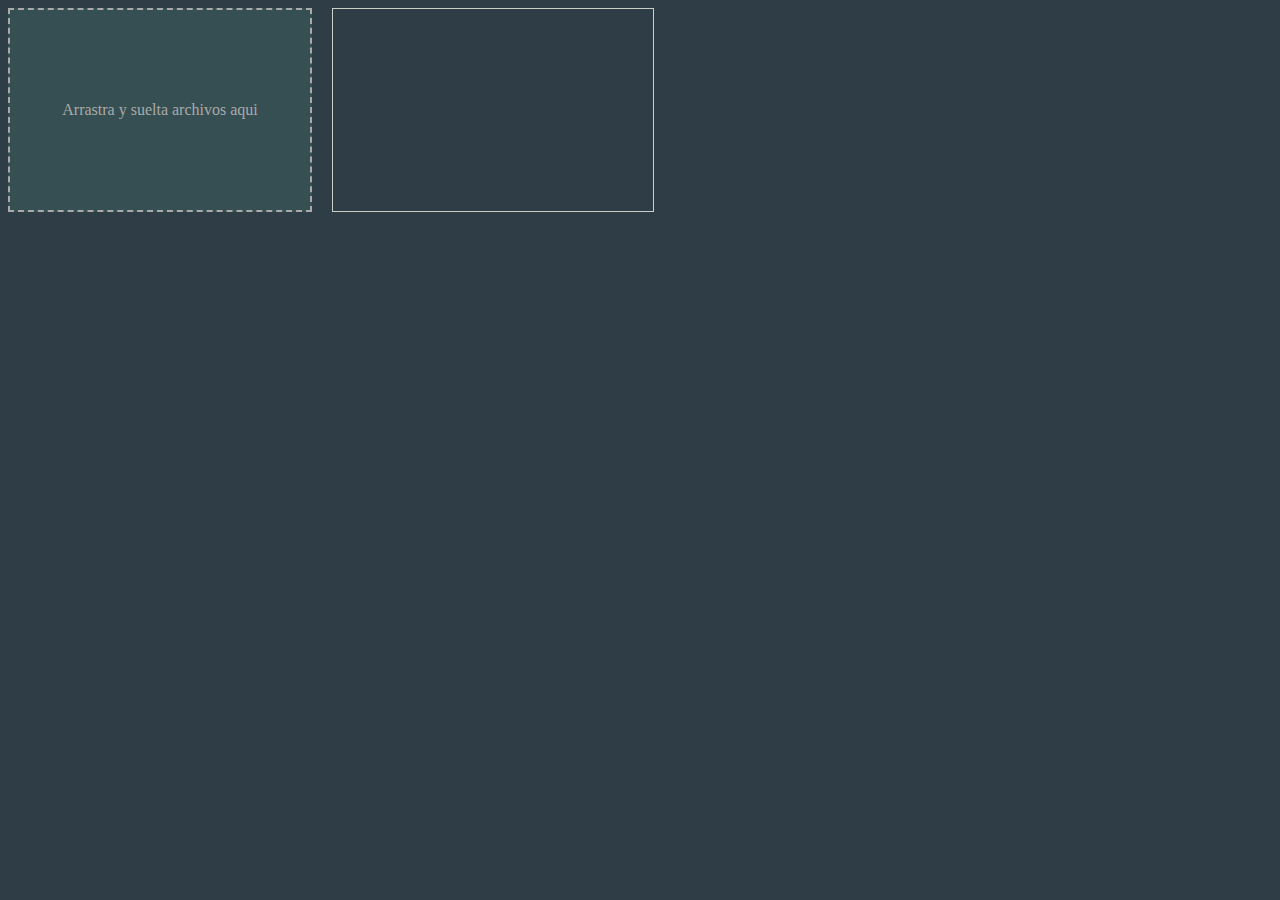
<file: Drag&Drop/Index.html>
<!DOCTYPE html>
<html lang="en">
<head>

    <meta charset="UTF-8">

    <meta name="viewport" content="width=device-width, initial-scale=1.0">

    <title>Drag and Drop File.</title>

  <!-- <script type="text/javascript" src="/funciones.js"></script> -->

    <link rel="stylesheet" href="./estilos.css">

</head>
<body>

    <div id="DropZone">Arrastra y suelta archivos aqui</div>
    <div id="fileList"></div>
    <script src="./funciones.js"></script>

</body>
</html>
</file>
<file: Drag&Drop/estilos.css>
body{

    display: flex;
    gap: 20px;
    background-color: rgb(47, 62, 70);

}
#DropZone{

    width: 300px;
    height: 200px;
    border: 2px dashed #aaa;
    display: flex;
    align-items: center;
    justify-content: center;
    font-size: 16px;
    color: #aaa;
    background-color: rgb(53, 79, 82);

}

#DropZone.hover{

    border-color: rgb(82, 121, 111);
    color: rgb(82, 121, 111);

}


#fileList{

    width: 300px;
    max-height: 200px;
    overflow-y: auto;
    border: 1px solid rgb(202, 210, 197);
    padding: 10px;
    color: rgb(202, 210, 197);

}

#fiileList li{

    list-style: square;
    padding: 5px 0;
    border-bottom: 1px solid #eee;

}
</file>
